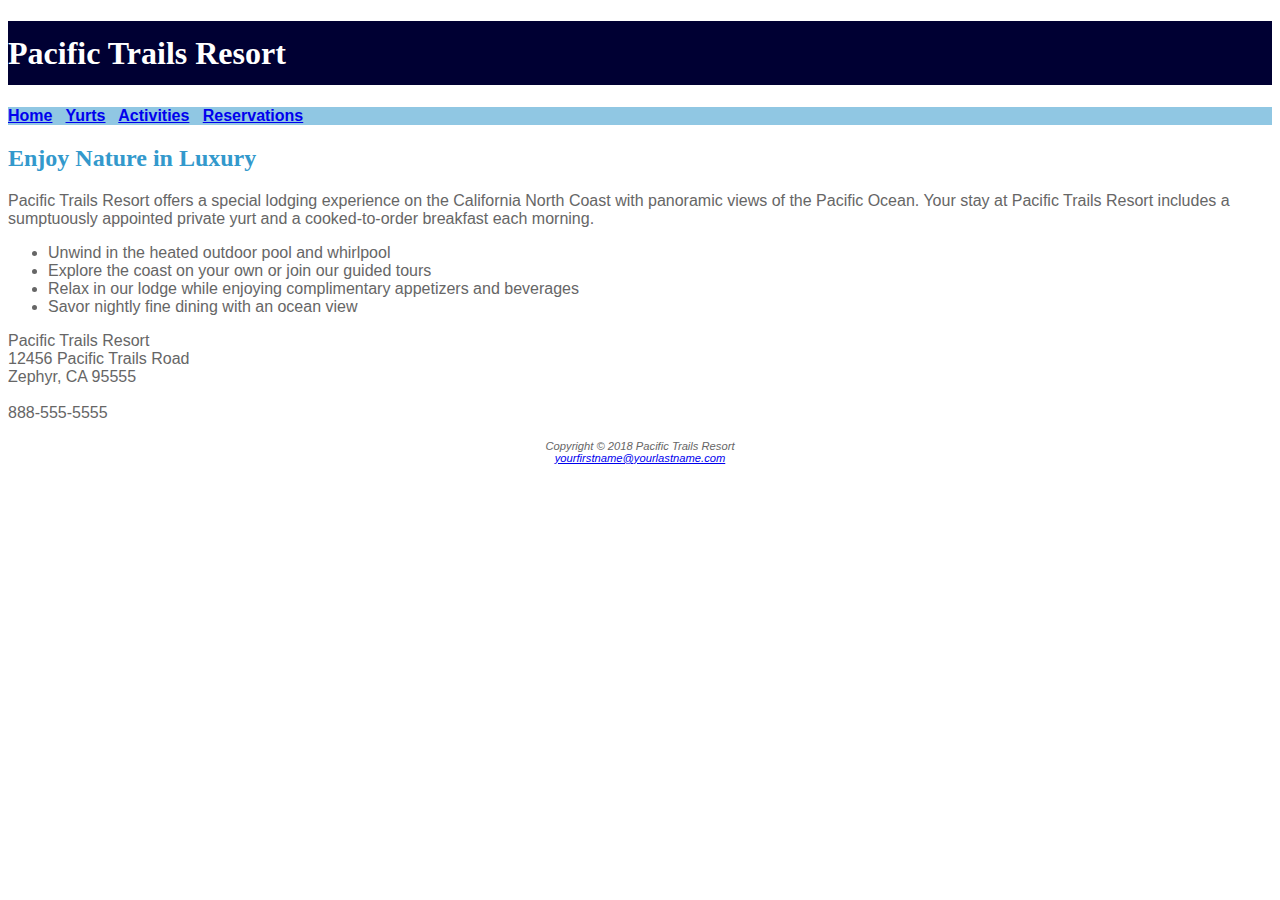
<file: index.html>
<!DOCTYPE html>
<html lang="en">

<head>
  <title>Pacific Trails Resort</title>
  <meta charset="utf-8">
  <link href="pacific.css" rel="stylesheet">
</head>

<body>
  <div id="wrapper">
    <header>
      <h1>Pacific Trails Resort</h1>
    </header>
    <nav>
      <a href="index.html">Home</a> &nbsp;
      <a href="yurts.html">Yurts</a> &nbsp;
      <a href="activities.html">Activities</a> &nbsp;
      <a href="reservations.html">Reservations</a>
    </nav>
    <main>
      <h2>Enjoy Nature in Luxury</h2>
      <p><span class="resort">Pacific Trails Resort</span> offers a special lodging experience on the California North
        Coast with panoramic views of the Pacific Ocean. Your stay at Pacific Trails Resort includes a sumptuously
        appointed private yurt and a cooked-to-order breakfast each morning.</p>
      <ul>
        <li>Unwind in the heated outdoor pool and whirlpool</li>
        <li>Explore the coast on your own or join our guided tours</li>
        <li>Relax in our lodge while enjoying complimentary appetizers and beverages</li>
        <li>Savor nightly fine dining with an ocean view</li>
      </ul>
      <div>
        <span class="resort">Pacific Trails Resort</span><br>
        12456 Pacific Trails Road<br>
        Zephyr, CA 95555<br><br>
        888-555-5555<br><br>
      </div>
    </main>
    <footer>
      Copyright &copy; 2018 Pacific Trails Resort<br>
      <a href="mailto:yourfirstname@yourlastname.com">yourfirstname@yourlastname.com</a>
    </footer>
  </div>
</body>

</html>
</file>
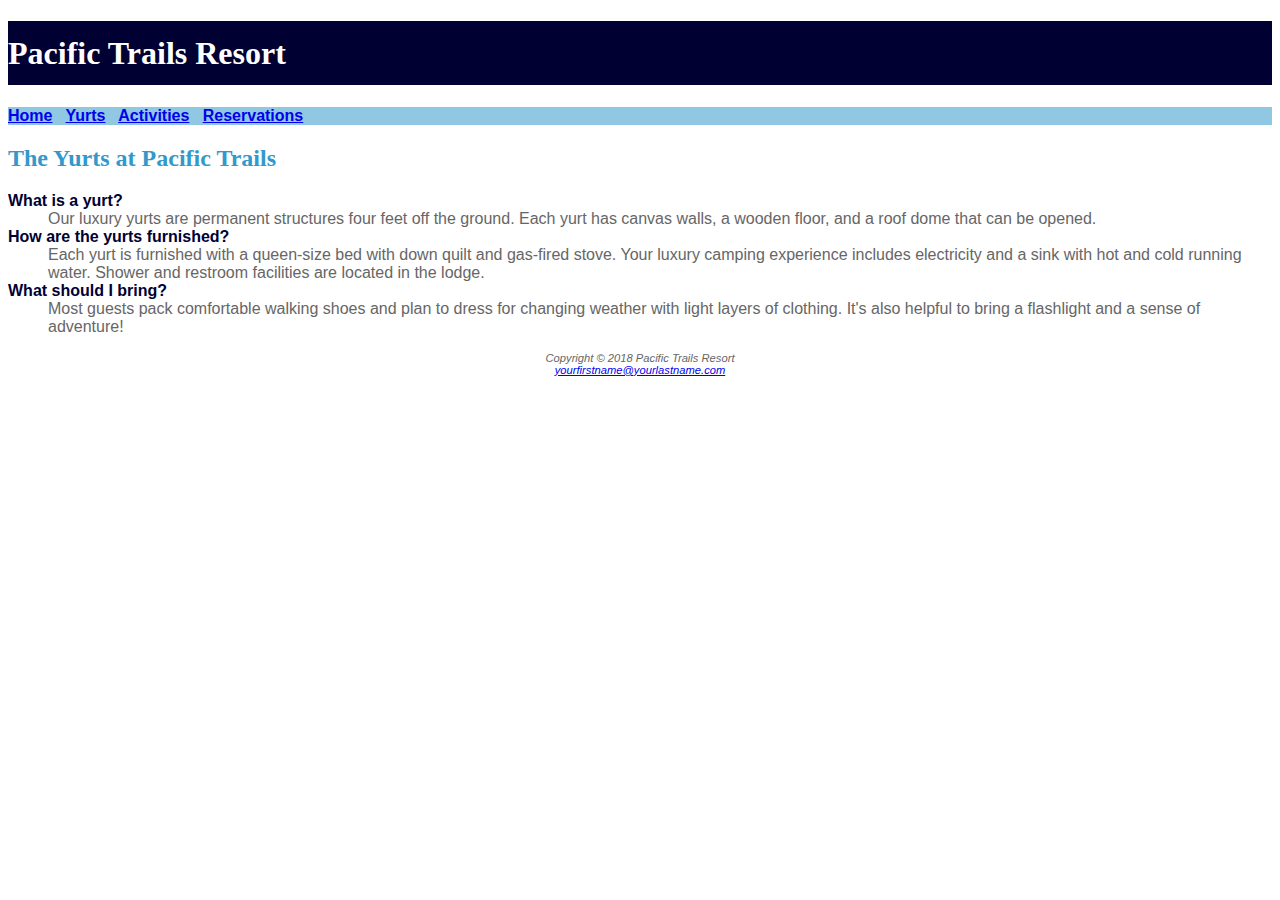
<file: yurts.html>
<!DOCTYPE html>
<html lang="en">

<head>
    <title>Pacific Trails Resort :: Yurts</title>
    <meta charset="utf-8">
    <link href="pacific.css" rel="stylesheet">
</head>

<body>
    <div id="wrapper">
        <header>
            <h1>Pacific Trails Resort</h1>
        </header>
        <nav>
            <a href="index.html">Home</a> &nbsp;
            <a href="yurts.html">Yurts</a> &nbsp;
            <a href="activities.html">Activities</a> &nbsp;
            <a href="reservations.html">Reservations</a>
        </nav>
        <main>
            <h2>The Yurts at Pacific Trails</h2>
            <dl>
                <dt>What is a yurt?</dt>
                <dd>Our luxury yurts are permanent structures four feet off the ground. Each yurt has
                    canvas walls, a wooden floor, and a roof dome that can be opened.</dd>
                <dt>How are the yurts furnished?</dt>
                <dd>Each yurt is furnished with a queen-size bed with down quilt and gas-fired stove.
                    Your luxury camping experience includes electricity and a sink with hot and
                    cold running water. Shower and restroom facilities are located in the lodge.</dd>
                <dt>What should I bring?</dt>
                <dd>Most guests pack comfortable walking shoes and plan to dress for changing weather with light layers
                    of
                    clothing. It&#39;s also helpful to bring a flashlight and a sense of adventure!</dd>
            </dl>
        </main>
        <footer>
            Copyright &copy; 2018 Pacific Trails Resort<br>
            <a href="mailto:yourfirstname@yourlastname.com">yourfirstname@yourlastname.com</a>

        </footer>
    </div>
</body>

</html>
</file>
<file: pacific.css>
body {
    background-color: #FFFFFF;
    color: #666666;
    font-family: Verdana, Arial, sans-serif; }
header {
    background-color: #000033;
    color: #FFFFFF;
    font-family: Georgia, serif; }
h1 {line-height: 200%;}
nav {
    font-weight: bold;
    background-color: #90C7E3; }
h2 {
    color: #3399CC;
    font-family: Georgia, serif; }
dt {
    color: #000033; 
    font-weight: bold; }
#resort {
    color: #000033;
    font-size: 1.2em; }
footer {
    font-size: 0.7em;
    text-align: center;
    font-style: italic; }
.wrapper {
    width: 80%;
    margin-left: auto;
    margin-right: auto; }
</file>
